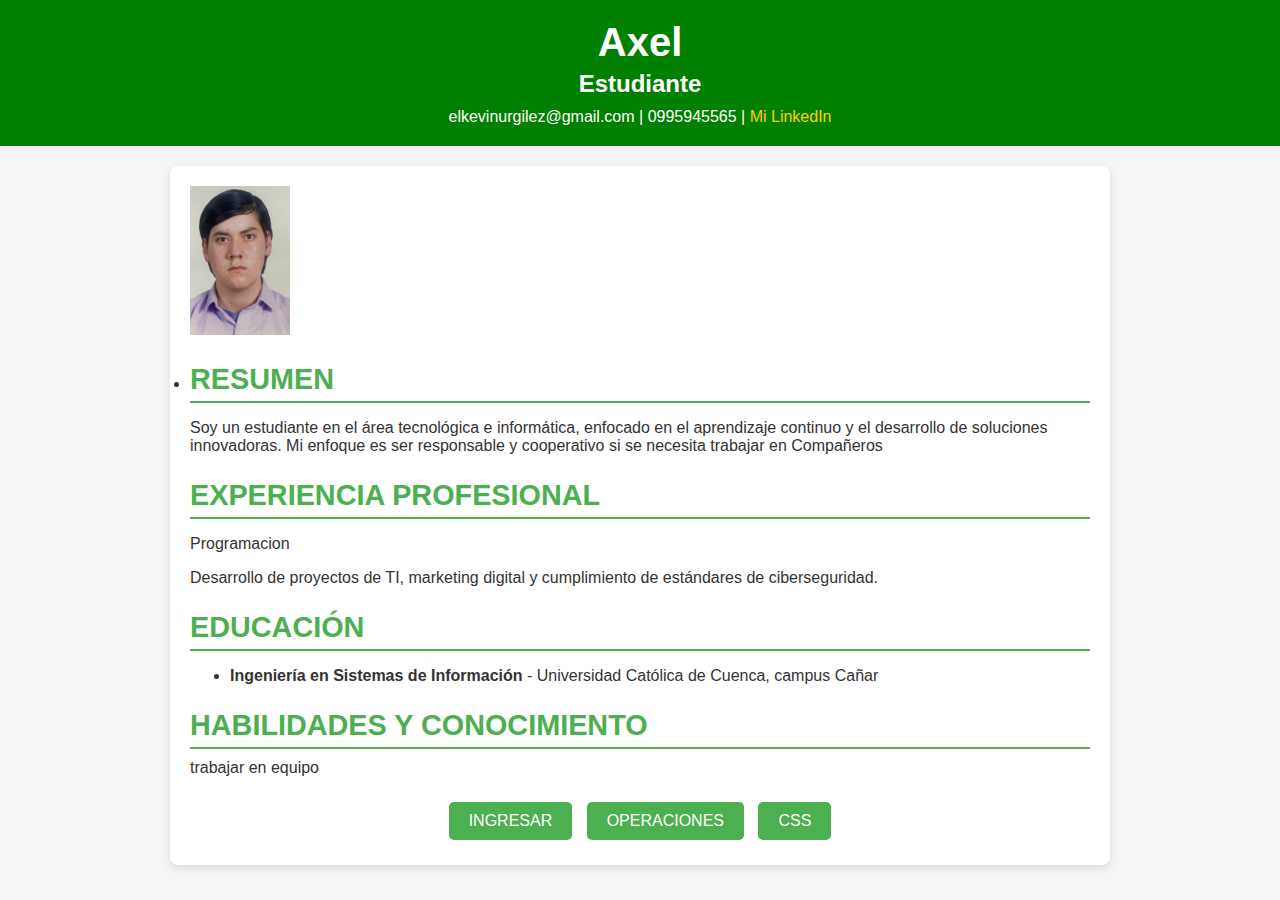
<file: index.html>
<!DOCTYPE html>
<html lang="es">
<head>
    <meta charset="UTF-8">
    <meta name="viewport" content="width=device-width, initial-scale=1.0">
    <title>Mi Curriculum Vitae</title>
    <link rel="stylesheet" href="estilos.css">
</head>
<body> 
    <header>
        <div class="encabezado">
            <h1>Axel</h1>
            <h2>Estudiante</h2>
            <p>elkevinurgilez@gmail.com | 0995945565 | 
                <a href="https://www.linkedin.com" target="_blank">Mi LinkedIn</a>
            </p>
        </div>
    </header>
    <main>
    </li>
    <img src="foto/1.jpg" alt="Imagen de Ruta Aventura" style="width: 100px">
    <li>
        <section id="resumen">
            <h2>RESUMEN</h2>
            <p>Soy un estudiante en el área tecnológica e informática, enfocado en el aprendizaje continuo y el desarrollo de soluciones innovadoras.
                Mi enfoque es ser responsable y cooperativo si se necesita trabajar en Compañeros
            </p>
        </section>
        <section id="experiencia">
            <h2>EXPERIENCIA PROFESIONAL</h2>
            <div class="experiencia-item">
                <p>Programacion</p>
                <p>Desarrollo de proyectos de TI, marketing digital y cumplimiento de estándares de ciberseguridad.</p>
            </div>
        </section>
        <section id="educacion">
            <h2>EDUCACIÓN</h2>
            <ul>
                <li><strong>Ingeniería en Sistemas de Información</strong> - Universidad Católica de Cuenca, campus Cañar</li>
            </ul>
        </section>
        <section id="habilidades">
            <h2>HABILIDADES Y CONOCIMIENTO</h2>
            trabajar en equipo
        </section>
        <div class="botones">
            <a href="operaciones.html"><button>INGRESAR</button></a>
            <a href="operaciones.html"><button>OPERACIONES</button></a>
            <button>CSS</button>
        </div>
    </main>
</body>
</html>
</file>
<file: estilos.css>
/* Estilos generales */
body {
    font-family: 'Arial', sans-serif;
    margin: 0;
    padding: 0;
    background-color: #f5f5f5;
    color: #333;
}

header {
    background-color: green;
    color: white;
    text-align: center;
    padding: 20px 0;
}

header h1 {
    margin: 0;
    font-size: 2.5em;
}

header h2 {
    margin: 5px 0 10px;
    font-size: 1.5em;
}

header p {
    margin: 0;
    font-size: 1em;
}

header a {
    color: #ffcc00;
    text-decoration: none;
}

header a:hover {
    text-decoration: underline;
}

/* Main */
main {
    max-width: 900px;
    margin: 20px auto;
    padding: 20px;
    background-color: white;
    border-radius: 8px;
    box-shadow: 0px 4px 10px rgba(0, 0, 0, 0.1);
}

section {
    margin-bottom: 20px;
}

section h2 {
    font-size: 1.8em;
    color: #4CAF50;
    border-bottom: 2px solid #4CAF50;
    padding-bottom: 5px;
    margin-bottom: 10px;
}

.experiencia-item h3 {
    margin: 10px 0 5px;
    color: #333;
}

.habilidad {
    display: inline-block;
    margin: 5px 10px 10px 0;
    padding: 8px 15px;
    background-color: #4CAF50;
    color: white;
    border-radius: 20px;
    font-size: 0.9em;
    box-shadow: 0px 2px 5px rgba(0, 0, 0, 0.1);
}

.habilidad:hover {
    background-color: #45a049;
}

/* Botones */
.botones {
    text-align: center;
    margin-top: 20px;
}

button {
    background-color: #4CAF50;
    color: white;
    border: none;
    padding: 10px 20px;
    font-size: 1em;
    border-radius: 5px;
    margin: 5px;
    cursor: pointer;
    transition: background-color 0.3s ease;
}

button:hover {
    background-color: #45a049;
}

button:focus {
    outline: none;
}

a button {
    text-decoration: none;
    color: white;
}
</file>
